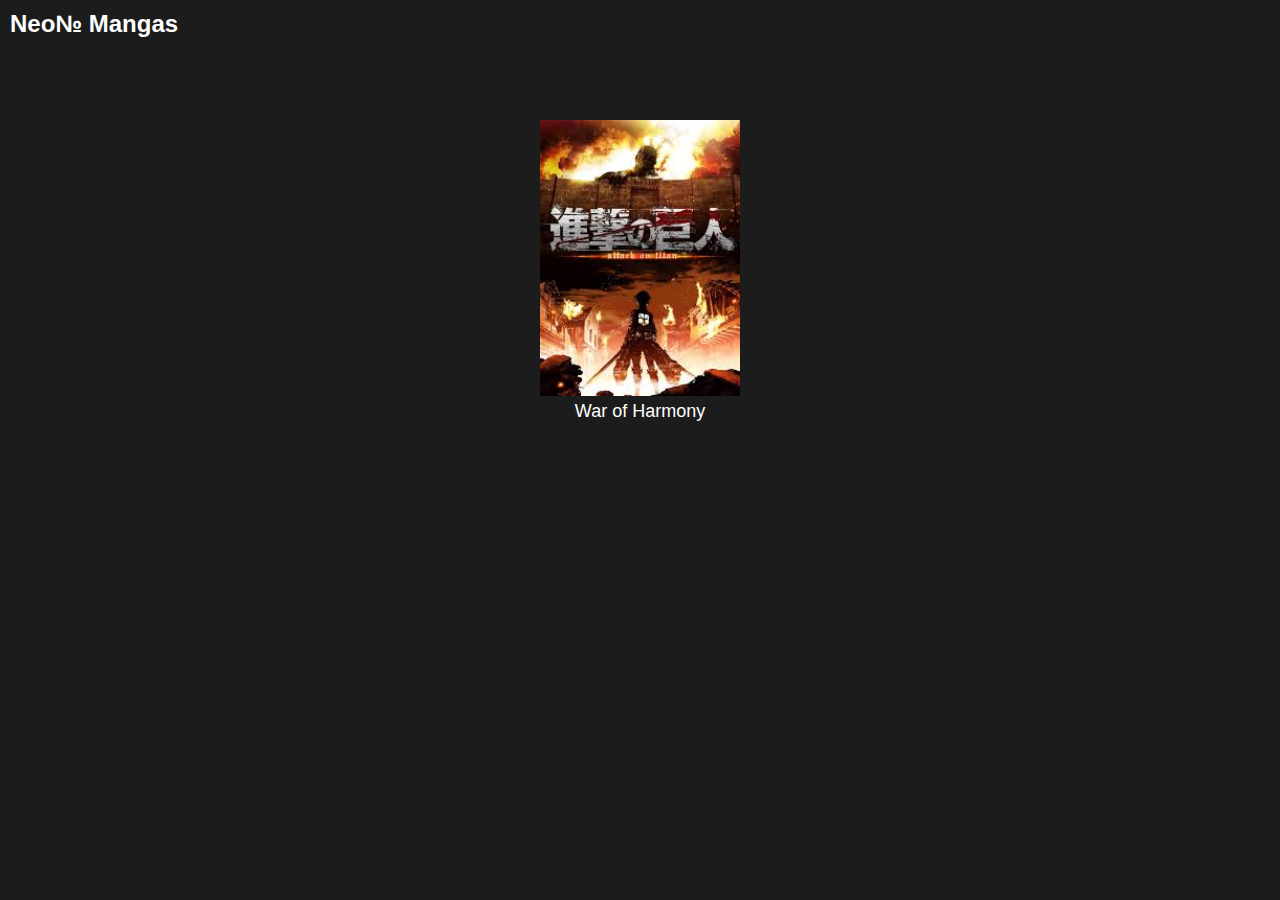
<file: index.html>
<!DOCTYPE html>
<html lang="en">
<head>
    <meta charset="UTF-8">
    <meta name="viewport" content="width=device-width, initial-scale=1.0">
    <title>Neo№ Mangas</title>
    <style>
        body {
            background-color: #1c1c1c;
            color: white;
            font-family: Calibri, sans-serif;
            margin: 0;
            padding: 0;
            text-align: center;
        }
        .header {
            position: absolute;
            top: 10px;
            left: 10px;
            font-size: 24px;
            font-weight: bold;
        }
        .manga-list {
            margin-top: 100px;
        }
        .manga-item {
            display: inline-block;
            margin: 20px;
            cursor: pointer;
        }
        .manga-item img {
            width: 200px;
            height: auto;
            display: block;
            margin: 0 auto;
        }
        .manga-item p {
            margin: 5px 0;
            font-size: 18px;
        }
    </style>
</head>
<body>
    <div class="header">Neo№ Mangas</div>
    <div class="manga-list">
        <div class="manga-item" onclick="goToManga()">
            <img src="images/cover.jpeg" alt="War of Harmony">
            <p>War of Harmony</p>
        </div>
    </div>
    <script>
        function goToManga() {
            window.location.href = 'war-of-harmony.html';
        }
    </script>
</body>
</html>
</file>
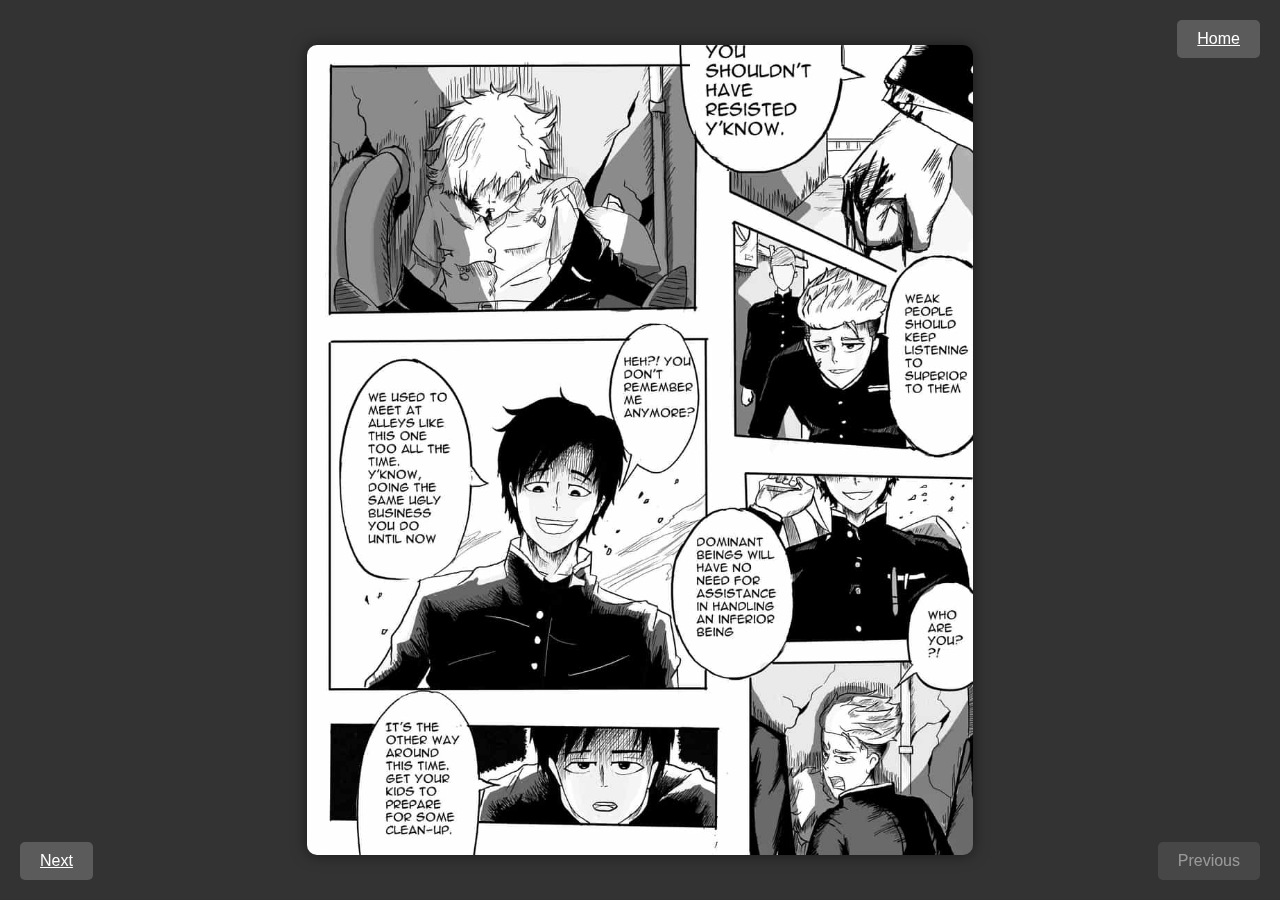
<file: page1.html>
<!DOCTYPE html>
<html lang="en">
<head>
    <meta charset="UTF-8">
    <title>Page 1 - War of Harmony</title>
    <style>
        body {
            margin: 0;
            padding: 0;
            height: 100vh;
            display: flex;
            flex-direction: column;
            justify-content: center;
            align-items: center;
            background-color: #333; /* Light black background color */
            font-family: 'Calibri', sans-serif;
            color: white;
        }
        .nav-top {
            position: fixed;
            top: 20px;
            right: 20px;
            display: flex;
            justify-content: flex-end;
            z-index: 1000; /* Ensures navigation is above the image */
        }
        .nav-bottom {
            position: fixed;
            bottom: 20px;
            left: 20px;
            right: 20px;
            display: flex;
            justify-content: space-between;
            z-index: 1000; /* Ensures navigation is above the image */
        }
        .nav-button {
            padding: 10px 20px;
            font-size: 1rem;
            background-color: rgba(255, 255, 255, 0.2);
            color: white;
            border: none;
            border-radius: 5px;
            cursor: pointer;
            transition: background-color 0.3s;
        }
        .nav-button:hover {
            background-color: rgba(255, 255, 255, 0.4);
        }
        .nav-button[disabled] {
            opacity: 0.5;
            cursor: not-allowed;
        }
        .page-image {
            max-width: 90%;
            max-height: 90%;
            margin: 20px auto;
            border-radius: 10px;
            box-shadow: 0 0 15px rgba(0, 0, 0, 0.5);
            object-fit: contain;
        }
    </style>
</head>
<body>
    <div class="nav-top">
        <a href="index.html" class="nav-button">Home</a>
    </div>
    
    <img src="images/page1.jpg" alt="Page 1" class="page-image">
    
    <div class="nav-bottom">
        <a href="page2.html" class="nav-button" onclick="saveProgress('page2.html')">Next</a>
        <button class="nav-button" disabled>Previous</button>
    </div>
    
    <script>
        function saveProgress(page) {
            localStorage.setItem('currentPage', page);
        }

        // Disable the previous button (assuming it should not function)
        document.querySelector('.nav-button[disabled]').addEventListener('click', function(event) {
            event.preventDefault(); // Prevent default action
        });
    </script>
</body>
</html>
</file>
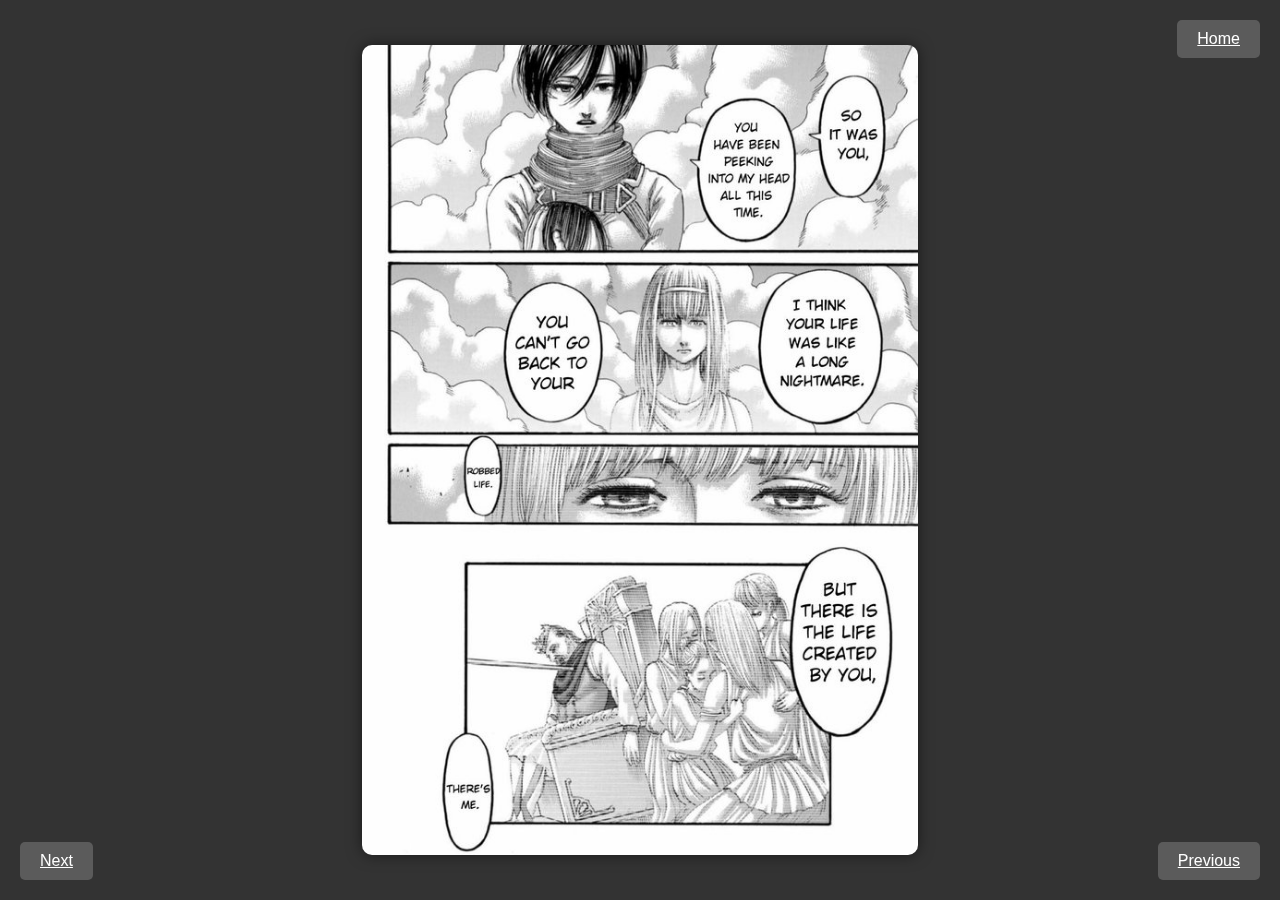
<file: page2.html>
<!DOCTYPE html>
<html lang="en">
<head>
    <meta charset="UTF-8">
    <title>Page 2 - War of Harmony</title>
    <style>
        body {
            margin: 0;
            padding: 0;
            height: 100vh;
            display: flex;
            flex-direction: column;
            justify-content: center;
            align-items: center;
            background-color: #333; /* Light black background color */
            font-family: 'Calibri', sans-serif;
            color: white;
        }
        .nav-top {
            position: fixed;
            top: 20px;
            right: 20px;
            display: flex;
            justify-content: flex-end;
            z-index: 1000; /* Ensures navigation is above the image */
        }
        .nav-bottom {
            position: fixed;
            bottom: 20px;
            left: 20px;
            right: 20px;
            display: flex;
            justify-content: space-between;
            z-index: 1000; /* Ensures navigation is above the image */
        }
        .nav-button {
            padding: 10px 20px;
            font-size: 1rem;
            background-color: rgba(255, 255, 255, 0.2);
            color: white;
            border: none;
            border-radius: 5px;
            cursor: pointer;
            transition: background-color 0.3s;
        }
        .nav-button:hover {
            background-color: rgba(255, 255, 255, 0.4);
        }
        .page-image {
            max-width: 90%;
            max-height: 90%;
            margin: 20px auto;
            border-radius: 10px;
            box-shadow: 0 0 15px rgba(0, 0, 0, 0.5);
            object-fit: contain;
        }
    </style>
</head>
<body>
    <div class="nav-top">
        <a href="index.html" class="nav-button">Home</a>
    </div>
    
    <img src="images/page2.jpeg" alt="Page 2" class="page-image">
    
    <div class="nav-bottom">
        <a href="page3.html" class="nav-button" onclick="saveProgress('page3.html')">Next</a>
        <a href="page1.html" class="nav-button" onclick="saveProgress('page1.html')">Previous</a>
    </div>
    
    <script>
        function saveProgress(page) {
            localStorage.setItem('currentPage', page);
        }
    </script>
</body>
</html>
</file>
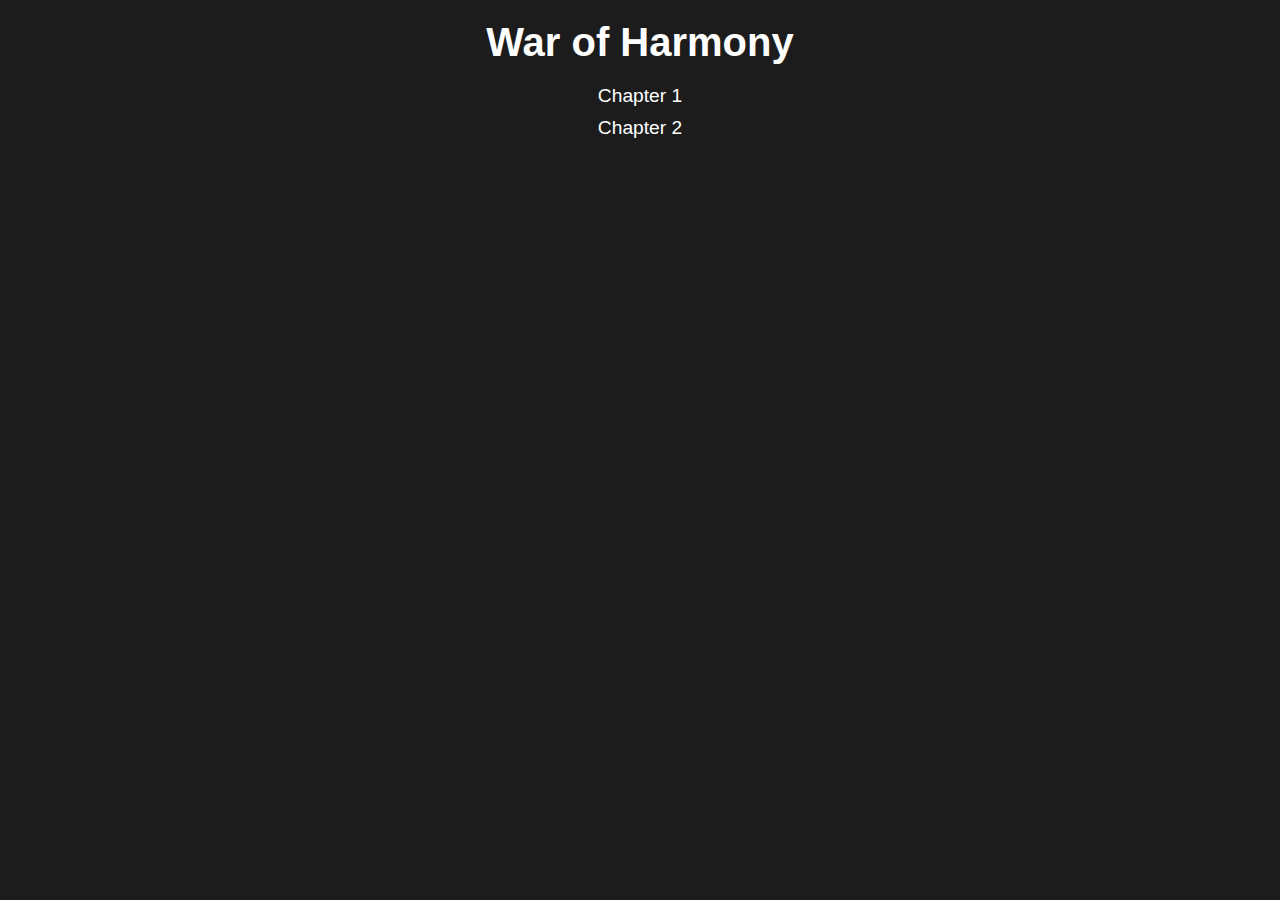
<file: war-of-harmony.html>
<!DOCTYPE html>
<html lang="en">
<head>
    <meta charset="UTF-8">
    <meta name="viewport" content="width=device-width, initial-scale=1.0">
    <title>War of Harmony - Chapters</title>
    <link rel="stylesheet" href="style.css">
</head>
<body>
    <div class="container">
        <h1 class="title">War of Harmony</h1>
        <ul class="chapter-list">
            <li><a href="chapter1.html">Chapter 1</a></li>
            <li><a href="chapter2.html">Chapter 2</a></li>
            <!-- Add more chapters as needed -->
        </ul>
    </div>
</body>
</html>
</file>
<file: style.css>
body {
    background-color: #1c1c1c;
    color: white;
    font-family: Calibri, sans-serif;
    margin: 0;
    padding: 0;
    text-align: center;
}

.header {
    position: absolute;
    top: 10px;
    left: 10px;
    font-size: 24px;
    font-weight: bold;
}

.manga-list {
    margin-top: 100px;
}

.manga-item {
    display: inline-block;
    margin: 20px;
    cursor: pointer;
}

.manga-item img {
    width: 200px;
    height: auto;
    display: block;
    margin: 0 auto;
}

.manga-item p {
    margin: 5px 0;
    font-size: 18px;
}

.container {
    width: 90%;
    margin: 0 auto;
    text-align: center;
}

.title {
    font-size: 2.5em;
    margin: 20px 0;
}

.chapter-list {
    list-style-type: none;
    padding: 0;
}

.chapter-list li {
    margin: 10px 0;
}

.chapter-list a {
    color: white;
    text-decoration: none;
    font-size: 1.2em;
}

.chapter-list a:hover {
    text-decoration: underline;
}

.chapter-title {
    font-size: 2em;
    margin: 20px 0;
}

.page img {
    max-width: 100%;
    height: auto;
}

.navigation {
    margin: 20px 0;
}

.nav-button {
    background-color: #555;
    color: white;
    padding: 10px 20px;
    margin: 0 10px;
    text-decoration: none;
    border-radius: 5px;
}

.nav-button:hover {
    background-color: #777;
}
</file>
